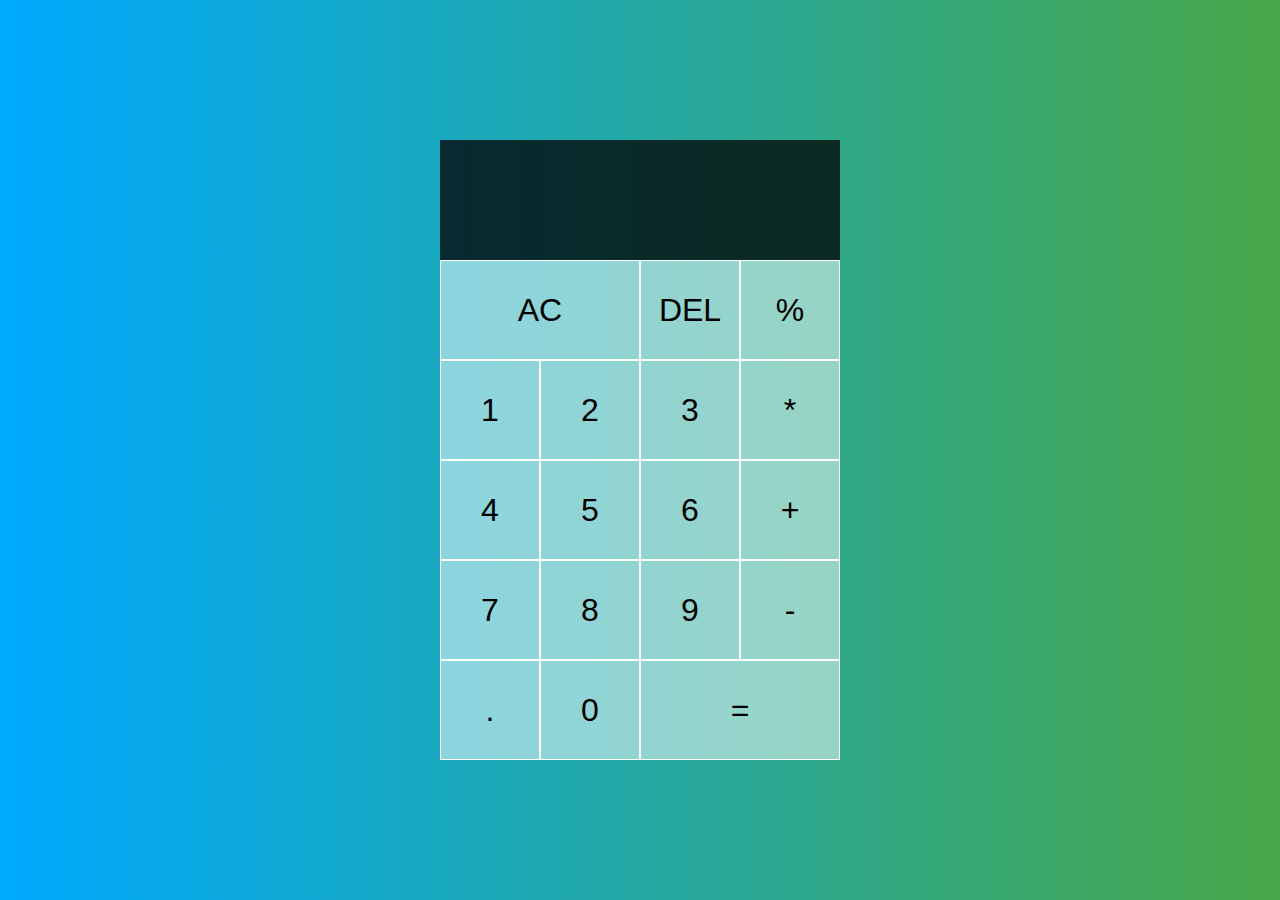
<file: index.html>
<!DOCTYPE html>
<html lang="en">

<head>
    <meta charset="UTF-8">
    <meta http-equiv="X-UA-Compatible" content="IE=edge">
    <meta name="viewport" content="width=device-width, initial-scale=1.0">
    <title>Calculator</title>
    <link rel="stylesheet" href="styles.css">
    <link href="https://fonts.cdnfonts.com/css/gotham-rounded" rel="stylesheet">

</head>

<body>
    <div class="calculator-grid">
        <div class="output">
            <div data-previous-operand class="previous-operand"></div>
            <div data-current-operand class="current-operand"></div>
        </div>
        <button data-all-clear class="span-two">AC</button>
        <button data-delete>DEL</button>
        <button data-operation>%</button>
        <button data-number>1</button>
        <button data-number>2</button>
        <button data-number>3</button>
        <button data-operation>*</button>
        <button data-number>4</button>
        <button data-number>5</button>
        <button data-number>6</button>
        <button data-operation>+</button>
        <button data-number>7</button>
        <button data-number>8</button>
        <button data-number>9</button>
        <button data-operation>-</button>
        <button data-number>.</button>
        <button data-number>0</button>
        <button data-equals class="span-two">=</button>
    </div>

    <script src="app.js"></script>
</body>

</html>
</file>
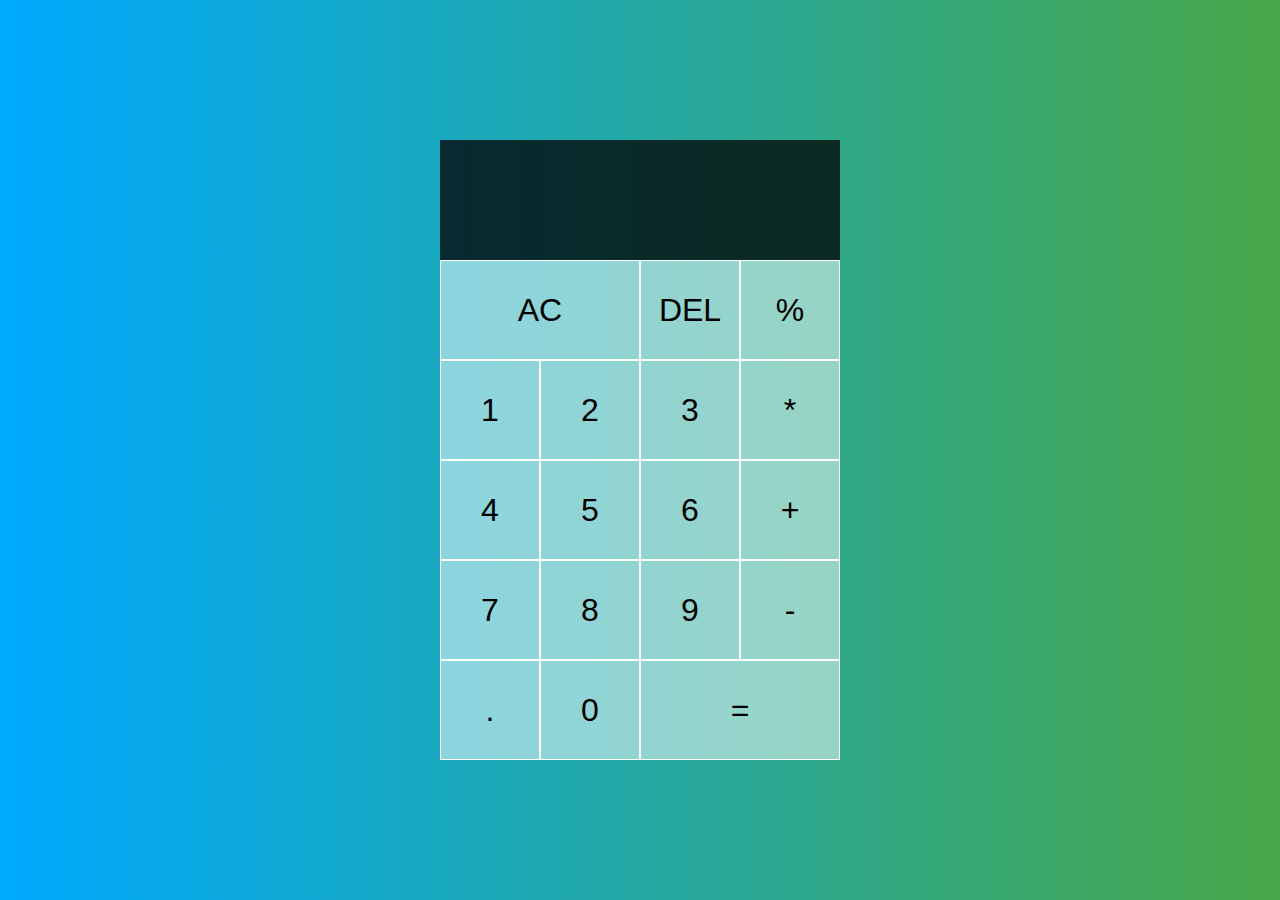
<file: index copy.html>
<!DOCTYPE html>
<html lang="en">

<head>
    <meta charset="UTF-8">
    <meta http-equiv="X-UA-Compatible" content="IE=edge">
    <meta name="viewport" content="width=device-width, initial-scale=1.0">
    <title>Calculator</title>
    <link rel="stylesheet" href="styles.css">
</head>

<body>
    <div class="calculator-grid">
        <div class="output">
            <div class="previous-operand"></div>
            <div class="current-operand"></div>
        </div>
        <button class="span-two">AC</button>
        <button>DEL</button>
        <button>%</button>
        <button>1</button>
        <button>2</button>
        <button>3</button>
        <button>*</button>
        <button>4</button>
        <button>5</button>
        <button>6</button>
        <button>+</button>
        <button>7</button>
        <button>8</button>
        <button>9</button>
        <button>-</button>
        <button>.</button>
        <button>0</button>
        <button class="span-two">=</button>
    </div>

    <script src="app.js"></script>
</body>

</html>
</file>
<file: styles.css>
*,
*::before,
*::after {
    box-sizing: border-box;
    font-family: 'Gotham Rounded', sans-serif;
    font-weight: normal;
}

body {
    padding: 0;
    margin: 0;
    background-image: linear-gradient(to right, #00AAFF, rgb(73, 168, 73));
}

.calculator-grid {
    display: grid;
    justify-content: center;
    align-content: center;
    min-height: 100vh;
    grid-template-columns: repeat(4, 100px);
    grid-template-rows: minmax(120px, auto) repeat(5, 100px);
}

.calculator-grid>button {
    cursor: pointer;
    font-size: 2rem;
    border: 1px solid white;
    outline: none;
    background-color: rgba(255, 255, 255, 0.5);
}

.calculator-grid>button:hover {
    background-color: rgba(255, 255, 255, 0.9);
}

.span-two {
    grid-column: span 2;
}

.output {
    grid-column: 1 / -1;
    background-color: rgba(0, 0, 0, 0.75);
    display: flex;
    flex-direction: column;
    align-items: flex-end;
    justify-content: space-around;
    padding: 10px;
    word-wrap: break-word;
    word-break: break-all;
}

.output .previous-operand {
    color: rgba(255, 255, 255, .75);
    font-size: 1.5rem;
}

.output .current-operand {
    color: rgba(255, 255, 255, .75);
    font-size: 2.5rem;
}
</file>
